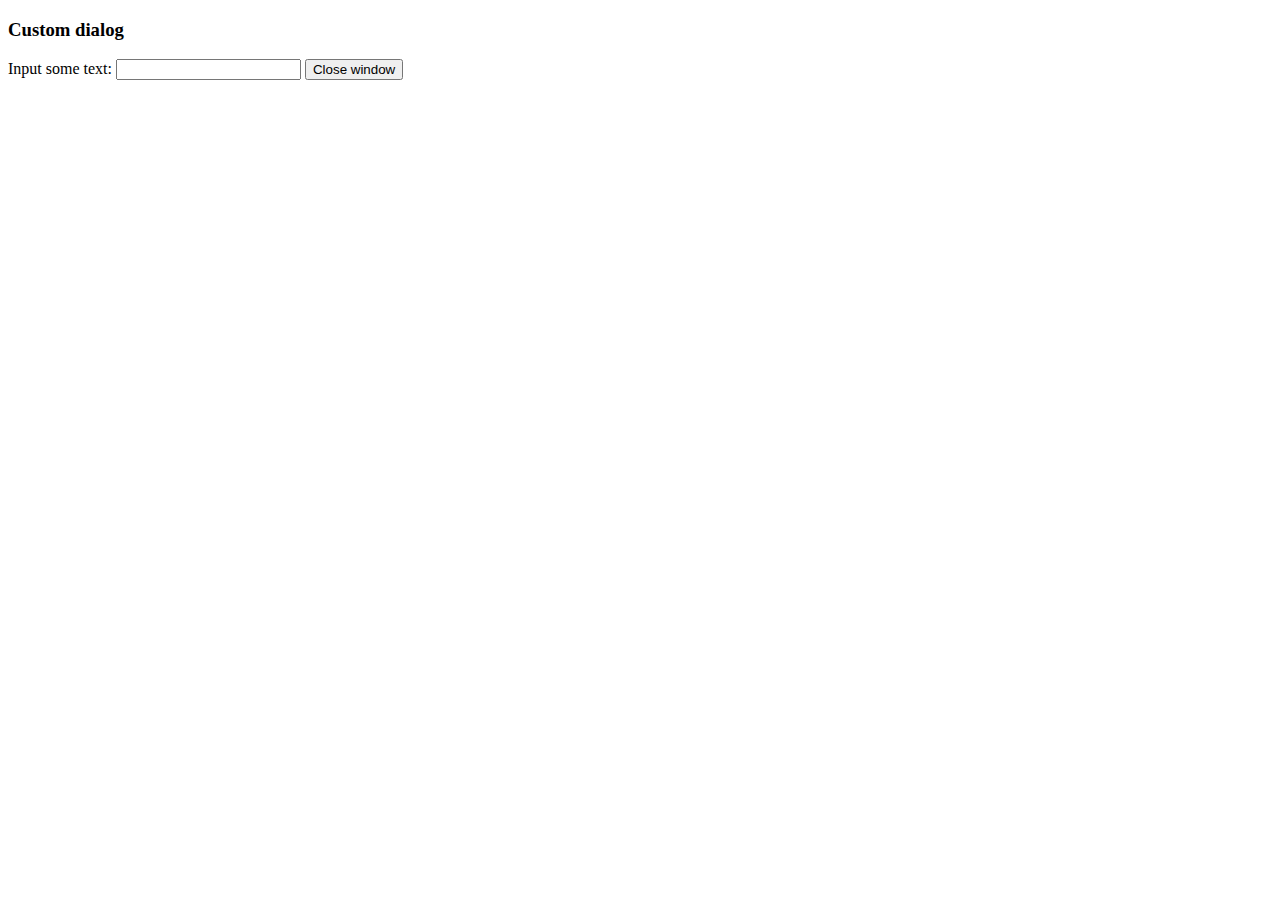
<file: js/plugins/example/dialog.html>
<!DOCTYPE html>
<html>
<body>
	<h3>Custom dialog</h3>
	Input some text: <input id="content">
	<button onclick="top.tinymce.activeEditor.windowManager.getWindows()[0].close();">Close window</button>
</body>
</html>
</file>
